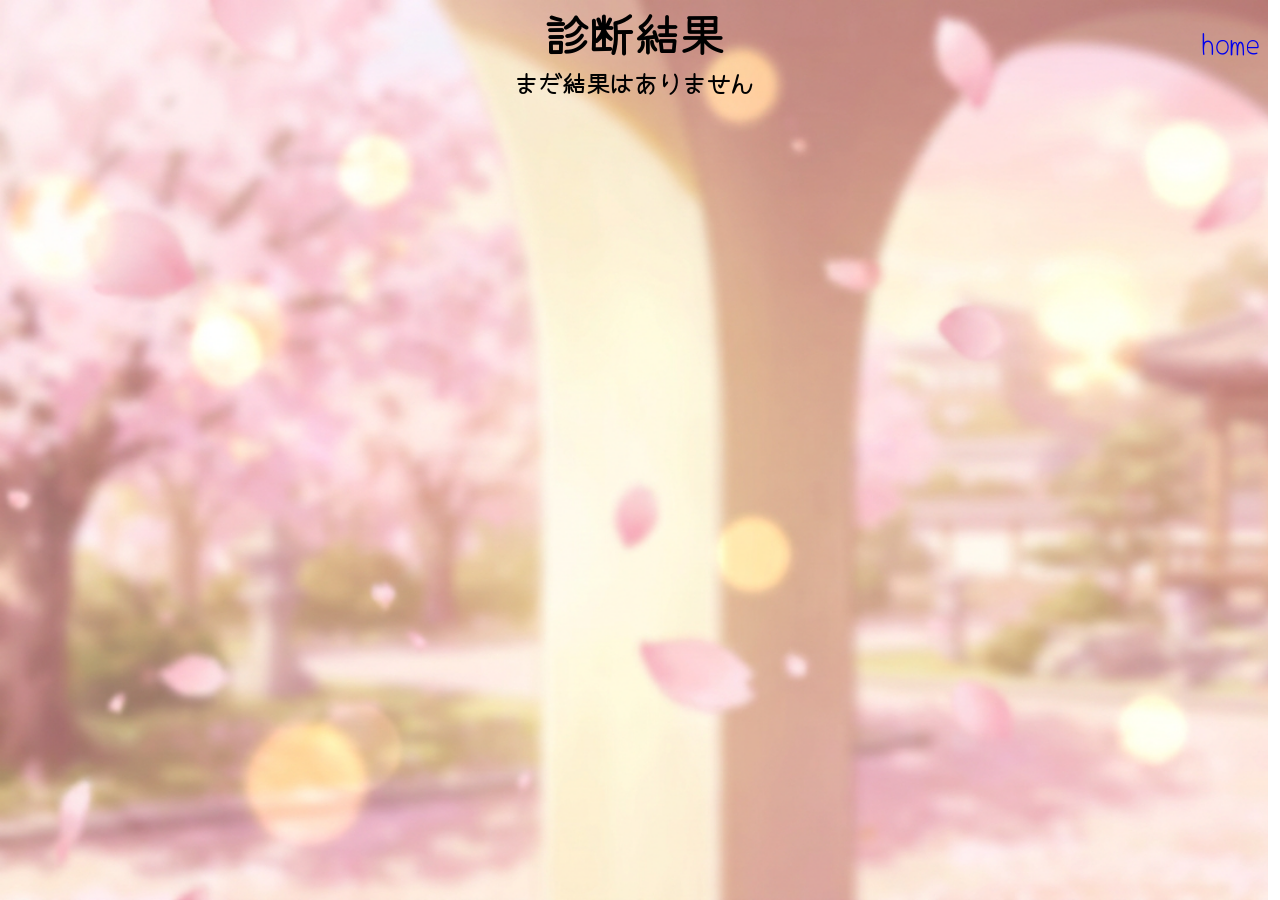
<file: result.html>
<!DOCTYPE html>
<html lang="en">
<head>
    <meta charset="UTF-8">
    <meta name="viewport" content="width=device-width, initial-scale=1.0">
    <title>診断結果</title>
    <link href="https://fonts.googleapis.com/css2?family=Yomogi&display=swap" rel="stylesheet">
    <link rel="stylesheet" href="./style.css">
</head>
    <body>
        
        <!-- ホームボタン -->
        <a href="./index.html" class="home-btn">
            home
        </a>

        <!-- 結果表示 -->
        <div id="resultArea">
            <h1 style="font-size: 45px;">診断結果</h1>
            <h2 id="noResult"></h2>
            <h2 id="result"></h2>
        </div>

        <script src="./result.js"></script>
    </body>
</html>
</file>
<file: style.css>
* {
    /* 余白をすべて0にリセット */
    margin: 0px;
    padding: 0px;
}

.index-body {
    /* 画面をスクロールさせない */
    overflow: hidden; 
}

body {
    /* 中身を中央寄せ */
    text-align: center; 
    /* 背景画像の設定 */
    background-image: url(./img/sakura.png); 
    /* 背景画像を画面幅100%に合わせる */
    background-size: cover;
    /* スクロールしても背景を動かさない */
    background-attachment: fixed;
    /* 手書き風フォントを適用 */
    font-family: "Yomogi", cursive;
    margin: 0;
    /* 画面の縦幅をいっぱいに確保 */
    min-height: 100vh;
}

#wrapper {
    min-height: 100vh;
    /* 中身を画面の上下左右の真ん中に配置 */
    display: flex;
    justify-content: center;
    align-items: center; 
}

#splash { /* キャラクターが読み込まれるまで画面を映さない */
    /* ローディング画面を全画面に固定 */
    position: fixed;
    inset: 0;
    /* 一番手前に表示 */
    z-index: 9999;

    /* ローディング演出を真ん中に配置 */
    display: flex;
    justify-content: center;
    align-items: center;

    /* background: rgb(255, 222, 251); */
    background-image: url(./img/sakura.png);
    background-size: cover;
}

a {
    /* リンクの下線を消す */
    text-decoration: none;
}

h1 {
    margin-top: 0;
    margin-bottom: 0;
    font-size: 28px;
}

h2 {
    margin-top: 0;
    margin-bottom: 0;
    font-size: 24px;
}

h3 {
    margin-top: 10px;
}

.home-btn {
    /* ボタンを画面の右上に固定 */
    position: fixed; 
    top: 20px;       
    right: 20px;     
    /* 最前面に表示 */
    z-index: 9999;   
    
    font-size: 30px; 
    text-decoration: none; 
    /* マウスを乗せたときに指マークにする */
    cursor: pointer; 
}

.flex-container {
    /* 質問とアバターを横並びにする */
    display: flex;
    /* 中身を中央寄せ */
    justify-content: center; 
    gap: 0;               
    width: 100%;             
    /* 横並びの上のラインを揃える */
    align-items: flex-start;
    /* 全体の最大横幅 */
    max-width: 950px;        
    /* 全体を画面の真ん中に寄せる */
    margin: 0 auto 0;          
    padding: 20px 0 20px;
    background-color: rgba(255, 185, 248, 0.347);
    /* 角を丸くする */
    border-radius: 10px;
    /* 外側に影をつける */
    box-shadow:2px 2px 10px 1px rgba(75, 1, 68, 0.735);
}

.sindan_block {
    /* 左右の枠をバランスよく伸縮させる */
    flex: 1;
    width: 100%;
    max-width: 480px;
    text-align: center;
}

#sindanForm {
    width: 100%;
    /* 高さを330pxに固定 */
    height: 330px;             
    /* はみ出た質問は縦スクロールさせる */
    overflow-y: scroll;       
    /* スクロールバーと文字の重なり防止 */
    padding-right: 15px;      
    /* 余白を含めてサイズを固定 */
    box-sizing: border-box;
}

.text-box {
    text-align: center;              
    width: 100%;
    box-sizing: border-box;
}

/* スクロールバーの背景（レール） */
#sindanForm::-webkit-scrollbar-track {
    background: #ffe6f1;
    border-radius: 10px;
}

/* スクロールバーの太さ */
#sindanForm::-webkit-scrollbar {
    width: 12px;
}

/* スクロールバーのつまみ（動く部分） */
#sindanForm::-webkit-scrollbar-thumb {
    /* ピンクのグラデーション */
    background: linear-gradient(45deg, #ff9ecf, #ffc3e0);
    border-radius: 10px;
}

#questions p {
    /* 質問ごとの間隔 */
    margin-bottom: 30px; 
    /* 質問文を太字に */
    font-weight: bold;   
}

p {
    background-color: rgba(255, 246, 185, 0.596);
    border-radius: 14px;
    margin-top: 20px;
    margin-left: auto;
    margin-right: auto;
    padding-top: 17px;
    padding-bottom: 17px;
    padding-left: 18px;
    width: 90%;
    /* 文章を左詰めで読みやすく */
    text-align: left;
    /* 変化を0.2秒でなめらかにする */
    transition: 0.2s;
    font-size: 22px;
    box-shadow: 1px 1px 5px 1px rgb(139, 139, 109);
}

label {
    /* 選択肢を一行ずつ縦に並べる */
    display: block; 
    text-align: left;
    margin-left: 18px;
    margin-top: 10px;
    font-weight: normal;
    font-size: 19px;
}

:root {
    /* 共通で使うサイズと色の設定 */
    --radioBtn-size: 22px;
    --active-color: #f1b2cecd;
    --inactive-color: rgb(255, 255, 255);
}

input[type="radio"] {
    /* 標準のラジオボタンの見た目を消す */
    appearance: none;

    width: var(--radioBtn-size);
    height: var(--radioBtn-size);

    border-radius: 50%;
    /* フチに線の色をつける */
    border: 2px solid var(--active-color);

    background-color: rgba(255, 211, 246, 0.285);
    cursor: pointer;

    transition: 0.2s;

    /* チェック用画像（::after）の位置の基準 */
    position: relative; 
}

input[type="radio"]:checked {
    /* チェック時は元のフチ線を消す */
    border: none;
    /* 背景を透明にする */
    background: transparent;
}

/* ラジオボタンにチェックが入ったときの画像設定 */
input[type="radio"]:checked::after {
    content: "";

    /* ラジオボタンの丸を基準に自由に動かす */
    position: absolute;

    /* 画像のサイズ */
    width: 60px;
    height: 60px;

    /* 画像の中心が重なるように位置を微調整 */
    top: -18px;
    left: -19px;

    /* チェック時の画像を指定 */
    background-image: url("./img/Btn.png");
    /* 枠内に画像を綺麗に収める */
    background-size: contain;
    background-repeat: no-repeat;
    background-position: center;
}

#startBtn {
    margin-top: 50px;
}

.styled {
    display: inline-block;
    margin: 15px auto;
    padding: 12px 30px;
    font-size: 18px;
    /* ボタンを装飾にする */
    border-radius: 50px;
    border: none;
    /* ピンクのグラデーション */
    background: linear-gradient(45deg, #ff9ecf, #ffc3e0);
    color: white;
    font-weight: bold;
    cursor: pointer;
    box-shadow:2px 2px 6px 1px rgb(75, 1, 68);
}

.resultImg { /*結果画像*/
    width: 450px;
    background-color: rgba(255, 246, 185, 0.596);
    border-radius: 14px;
    box-shadow: 1px 1px 5px 1px rgb(139, 139, 109);
    margin-top: 10px;
}

/* 結果表示エリアの設定 */
#resultArea {
    box-sizing: border-box;
}

#resultArea #result p {
    /* 文章の幅を上の画像（450px）と揃える */
    width: 450px;
}

#canvas-container {
    /* 3Dアバター表示枠のサイズ */
    width: 335px;           
    height: 335px;          
    /* 左の質問エリアとの間隔 */
    margin-left: 45px;    
    /* 背景画像 */
    background-image: url(./img/house.png); 
    background-size: 100%;
    /* はみ出た部分は見えなくする */
    overflow: hidden;       

    border-radius: 30px 30px 12px 12px; 
    /* 茶色の窓枠をつける */
    border: 6px solid #c28d62a1;
    box-shadow: 1px 1px 7px 1px;
    /* 画面が狭くなってもサイズを縮ませない */
    flex-shrink: 0;
    display: flex;
    /* アバターを窓の中央に配置 */
    justify-content: center;       
}

#avatarCanvas {
    /* 3Dキャンバスを窓枠いっぱいに広げる */
    width: 100% !important;
    height: 100% !important;
    /* 不要な隙間ができるのを防ぐ */
    display: block;
}


/* スクロールバーを消す */
html {
    scrollbar-gutter: stable;
}

/* 太さ */
::-webkit-scrollbar {
    width: 12px;
}

/* スクロールバーの背景（レール） */
::-webkit-scrollbar-track {
    background: #ffe6f1;
}

/* スクロールバーのつまみ */
::-webkit-scrollbar-thumb {
    background: linear-gradient(45deg, #ff9ecf, #ffc3e0);
    border-radius: 10px;
}
</file>
